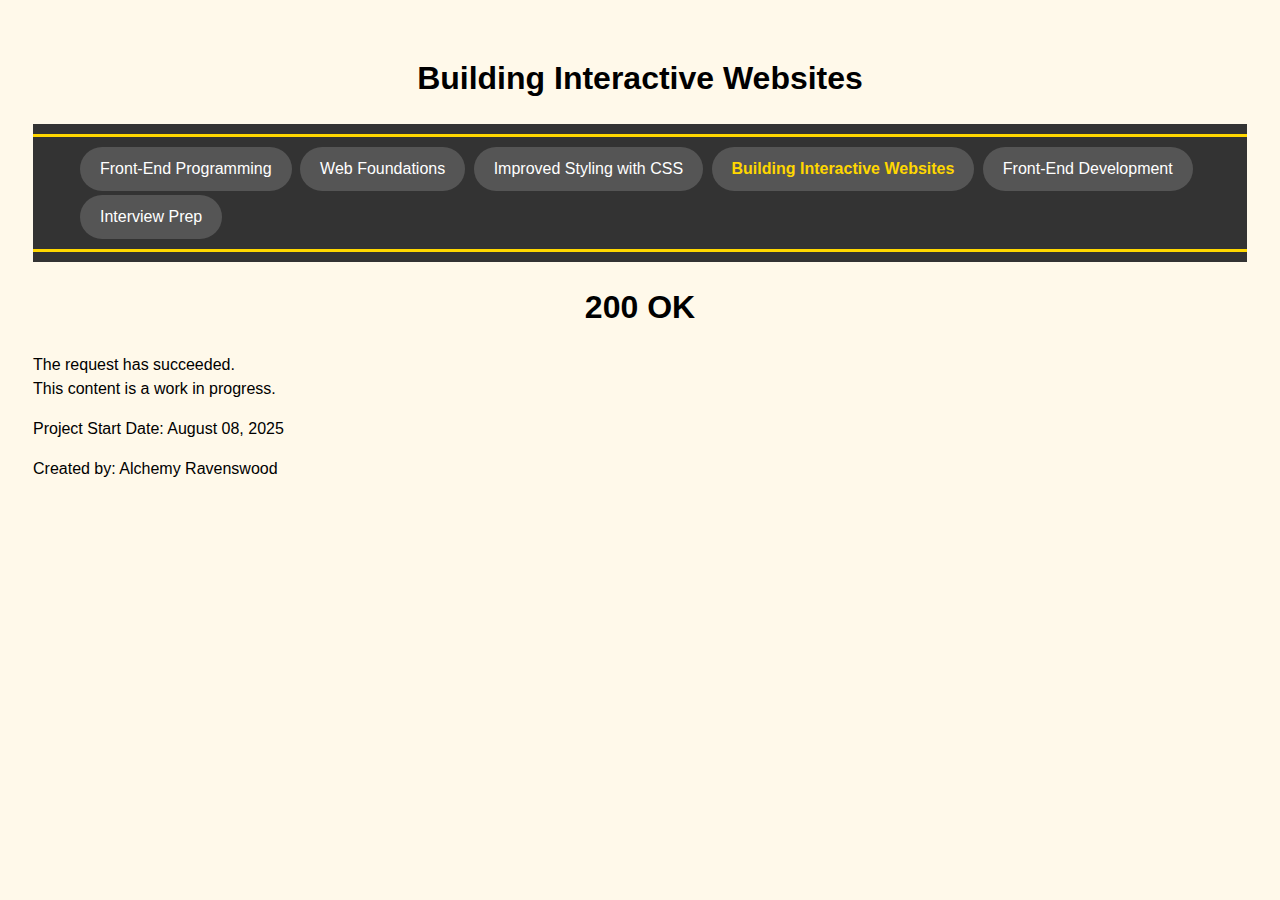
<file: building_interactive.html>
<!DOCTYPE html>
<html lang="en">
	<head>
    <meta charset="UTF-8" />
    <meta name="viewport" content="width=device-width, initial-scale=1.0" />
    <meta name="description" content="Building Interactive Websites" />
    <title>Building Interactive Websites</title>
    <link rel="stylesheet" href="css/style.css" />
	</head>

	<body>
    <header id="top">
      <h1>Building Interactive Websites</h1>
        <nav aria-label="Main navigation">
          <ul>
            <li><a href="./home.html">Front-End Programming</a></li>
            <li><a href="./web_foundations.html">Web Foundations</a></li>
            <li><a href="./improved_styling.html">Improved Styling with CSS</a></li>
            <li><a href="./building_interactive.html" class="active">Building Interactive Websites</a></li>
            <li><a href="./frontenddev.html">Front-End Development</a></li>
            <li><a href="./interview.html">Interview Prep</a></li>
          </ul>
        </nav>
    </header>

    <main>
    <h1>200 OK</h1>
      <p>The request has succeeded.
        <br>This content is a work in progress.
      </p>
    <div class="return">
      <button id="backToTop">↑ Top</button>
    </div>
    </main>

    <footer>
      <p>Project Start Date: August 08, 2025</p>
      <p>Created by: Alchemy Ravenswood</p>
    </footer>
    <script src="js/script.js"></script>
	</body>
</html>
</file>
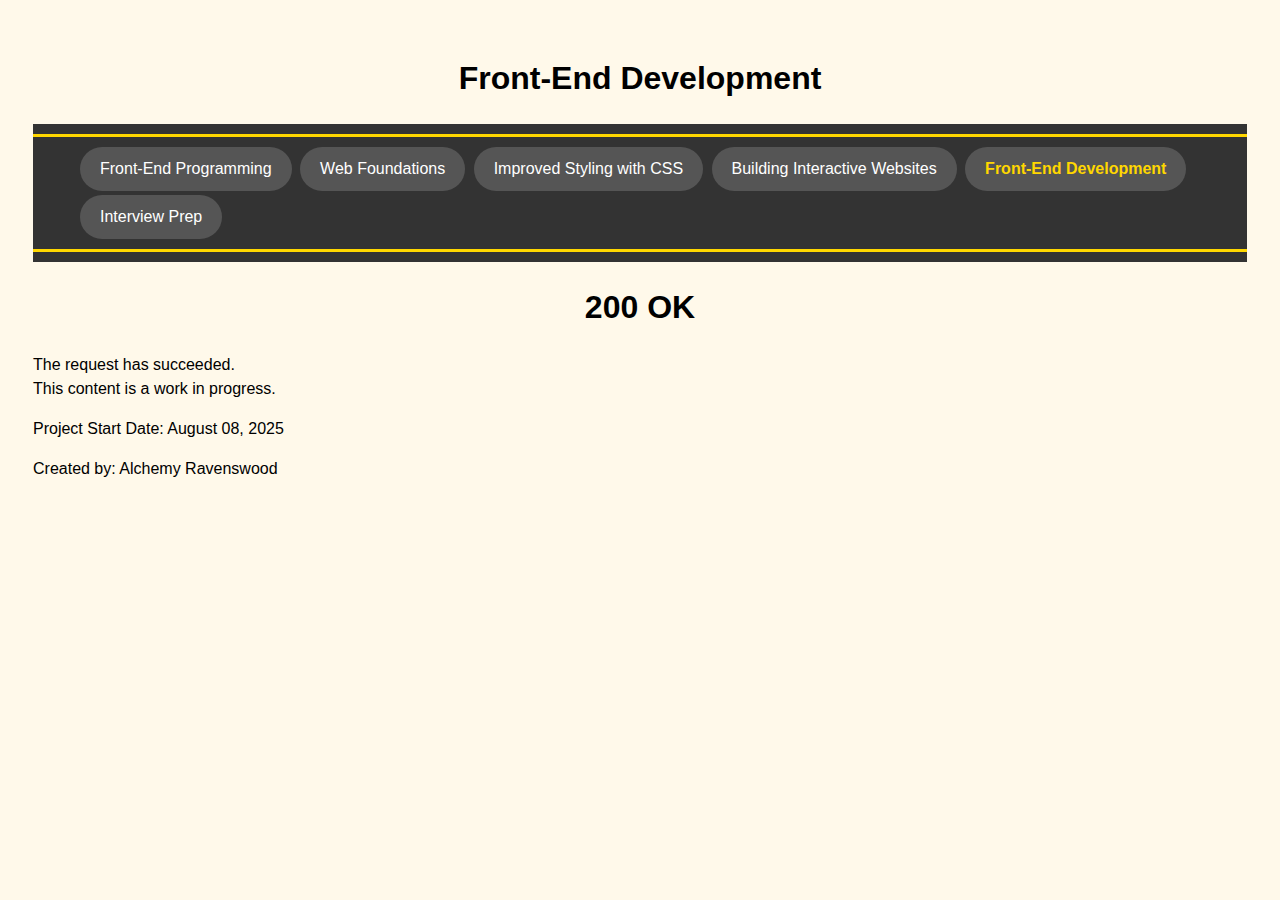
<file: frontenddev.html>
<!DOCTYPE html>
<html lang="en">
	<head>
    <meta charset="UTF-8" />
    <meta name="viewport" content="width=device-width, initial-scale=1.0" />
    <meta name="description" content="Front-End Development" />
    <title>Front-End Development</title>
    <link rel="stylesheet" href="css/style.css" />
	</head>

	<body>
    <header id="top">
      <h1>Front-End Development</h1>
        <nav aria-label="Main navigation">
          <ul>
            <li><a href="./index.html">Front-End Programming</a></li>
            <li><a href="./web_foundations.html">Web Foundations</a></li>
            <li><a href="./improved_styling.html">Improved Styling with CSS</a></li>
            <li><a href="./building_interactive.html">Building Interactive Websites</a></li>
            <li><a href="./frontenddev.html" class="active">Front-End Development</a></li>
            <li><a href="./interview.html">Interview Prep</a></li>
          </ul>
        </nav>
    </header>

    <main>
    <h1>200 OK</h1>
      <p>The request has succeeded.
        <br>This content is a work in progress.
      </p>
    <div class="return">
      <button id="backToTop">↑ Top</button>
    </div>
    </main>

    <footer>
      <p>Project Start Date: August 08, 2025</p>
      <p>Created by: Alchemy Ravenswood</p>
    </footer>
    <script src="js/script.js"></script>
	</body>
</html>
</file>
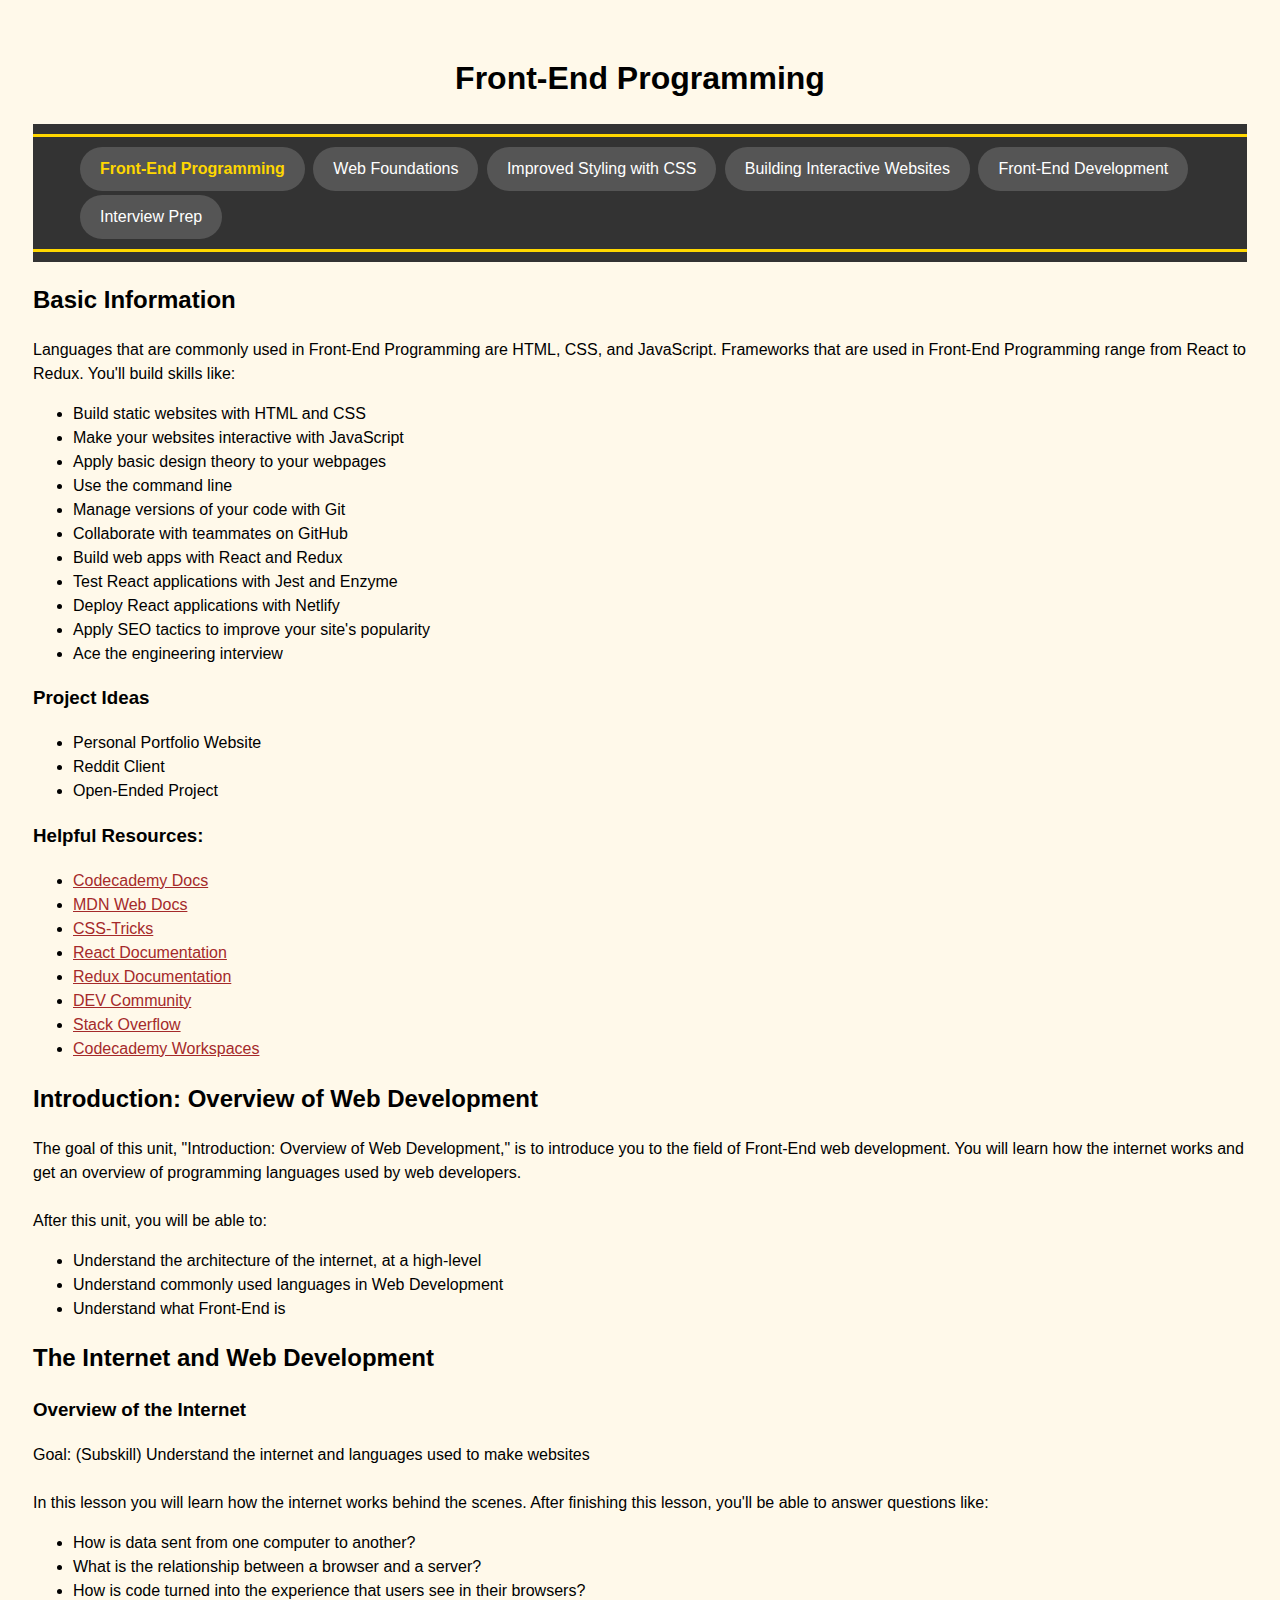
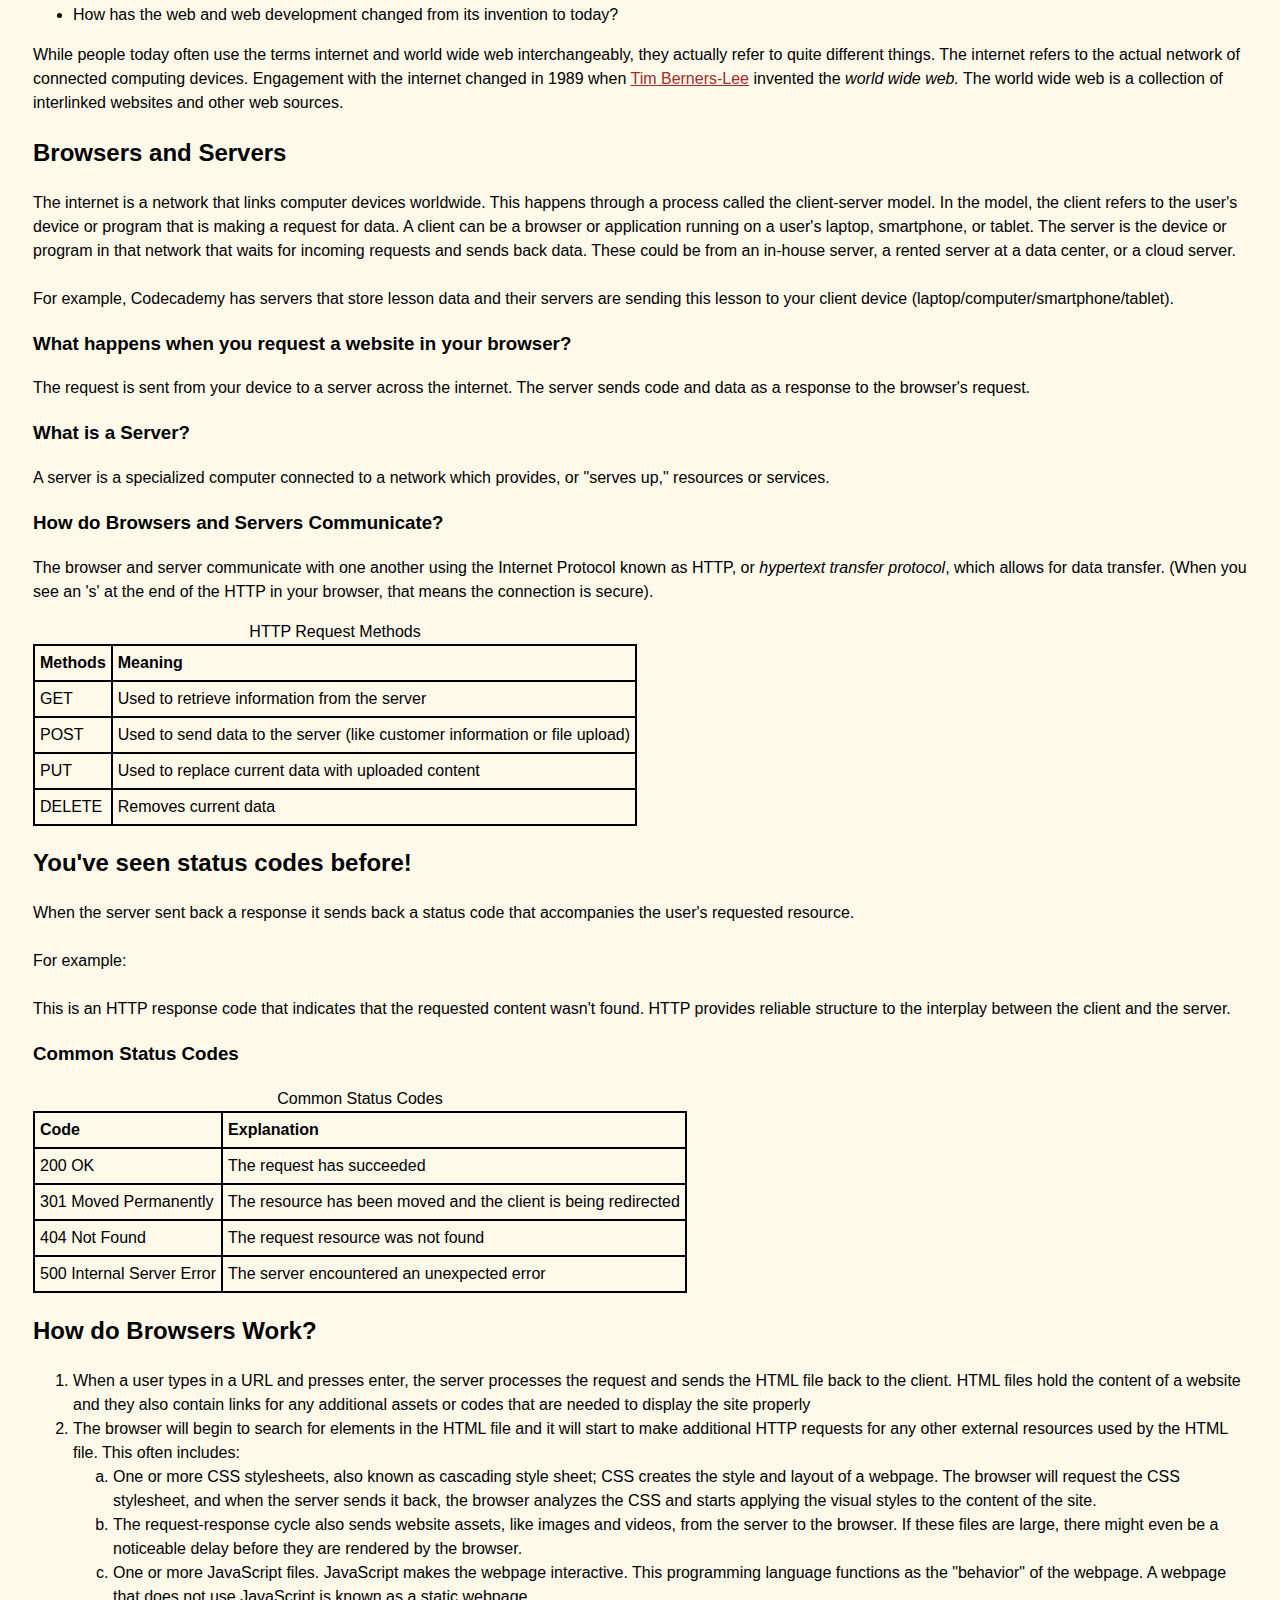
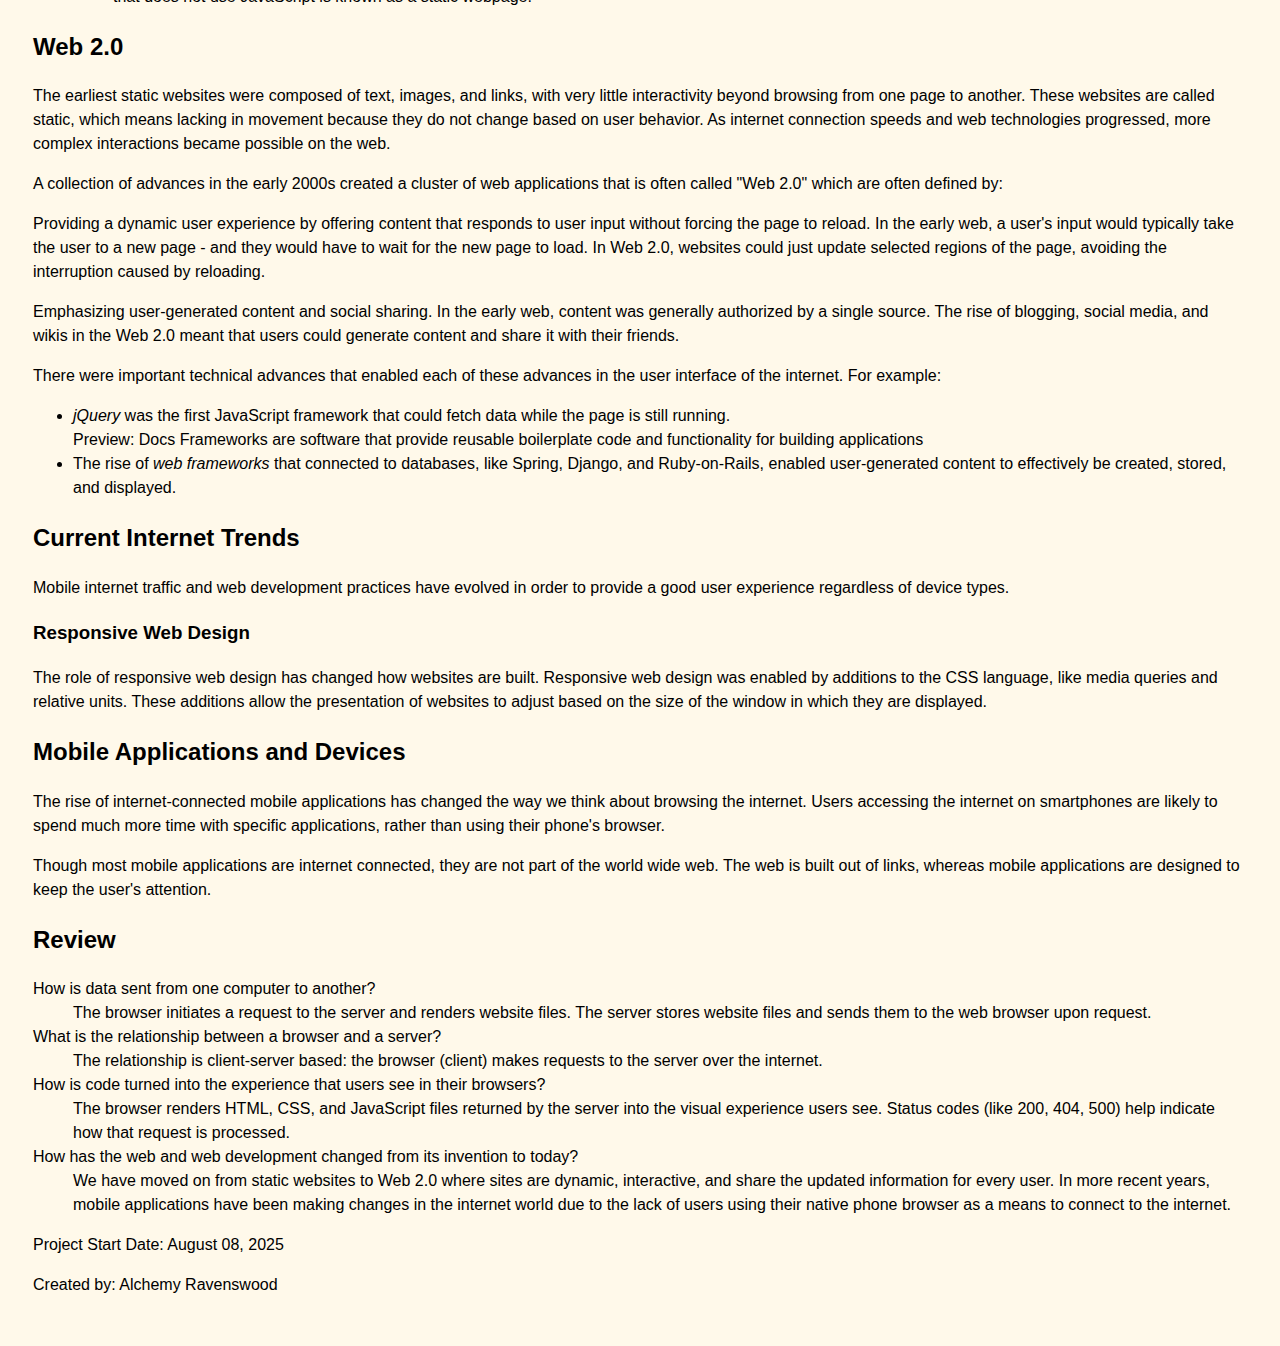
<file: home.html>
<!DOCTYPE html>
<html lang="en">
	<head>
    <meta charset="UTF-8" />
    <meta name="viewport" content="width=device-width, initial-scale=1.0" />
    <meta name="description" content="Learning front-end development: HTML, CSS, JavaScript, and frameworks like React/Redux." />
		<title>Front-End Programming | Learning Path Overview</title>
    <link rel="stylesheet" href="css/style.css" />
	</head>

	<body>
    <header id="top">
      <h1>Front-End Programming</h1>
        <nav aria-label="Main navigation">
          <ul>
            <li><a href="./home.html" class="active">Front-End Programming</a></li>
            <li><a href="./web_foundations.html">Web Foundations</a></li>
            <li><a href="./improved_styling.html">Improved Styling with CSS</a></li>
            <li><a href="./building_interactive.html">Building Interactive Websites</a></li>
            <li><a href="./frontenddev.html">Front-End Development</a></li>
            <li><a href="./interview.html">Interview Prep</a></li>
          </ul>
        </nav>
    </header>

    <main>
      <section class='basicinfo'>
        <h2>Basic Information</h2>
          <p>Languages that are commonly used in Front-End Programming are HTML, CSS, and JavaScript. Frameworks that are used in Front-End Programming range from React to Redux. You'll build skills like:</p>
            <ul>
              <li>Build static websites with HTML and CSS</li>
              <li>Make your websites interactive with JavaScript</li>
              <li>Apply basic design theory to your webpages</li>
              <li>Use the command line</li>
              <li>Manage versions of your code with Git</li>
              <li>Collaborate with teammates on GitHub</li>
              <li>Build web apps with React and Redux</li>
              <li>Test React applications with Jest and Enzyme</li>
              <li>Deploy React applications with Netlify</li>
              <li>Apply SEO tactics to improve your site's popularity</li>
              <li>Ace the engineering interview</li>
            </ul>
      </section>

      <section class='projectideas'>
        <h3>Project Ideas</h3>
          <ul>
            <li>Personal Portfolio Website</li>
            <li>Reddit Client</li>
            <li>Open-Ended Project</li>
          </ul>
      </section>

      <section class='resources'>
        <h3>Helpful Resources:</h3>
          <ul>
            <li><a href="https://www.codecademy.com/resources/docs" target="_blank" rel="noopener noreferrer">Codecademy Docs</a></li>
            <li><a href="https://developer.mozilla.org/" target="_blank" rel="noopener noreferrer">MDN Web Docs</a></li>
            <li><a href="https://css-tricks.com/" target="_blank" rel="noopener noreferrer">CSS-Tricks</a></li>
            <li><a href="https://reactjs.org/" target="_blank" rel="noopener noreferrer">React Documentation</a></li>
            <li><a href="https://redux.js.org/" target="_blank" rel="noopener noreferrer">Redux Documentation</a></li>
            <li><a href="https://dev.to/" target="_blank" rel="noopener noreferrer">DEV Community</a></li>
            <li><a href="https://stackoverflow.com/" target="_blank" rel="noopener noreferrer">Stack Overflow</a></li>
            <li><a href="https://www.codecademy.com/workspaces/new" target="_blank" rel="noopener noreferrer">Codecademy Workspaces</a></li>
          </ul>
      </section>

    <section class='webdevoverview'>
      <h2>Introduction: Overview of Web Development</h2>
        <p>The goal of this unit, "Introduction: Overview of Web Development," is to introduce you to the field of Front-End web development. You will learn how the internet works and get an overview of programming languages used by web developers. <br><br>After this unit, you will be able to:</p>
          <ul>
            <li>Understand the architecture of the internet, at a high-level</li>
            <li>Understand commonly used languages in Web Development</li>
            <li>Understand what Front-End is</li>
          </ul>
    </section>

    <section class='internet-webdev'>
      <h2>The Internet and Web Development</h2>
        <h3>Overview of the Internet</h3>
          <p>Goal: (Subskill) Understand the internet and languages used to make websites
            <br><br>In this lesson you will learn how the internet works behind the scenes. After finishing this lesson, you'll be able to answer questions like:</p>
          <ul>
            <li>How is data sent from one computer to another?</li>
            <li>What is the relationship between a browser and a server?</li>
            <li>How is code turned into the experience that users see in their browsers?</li>
            <li>How has the web and web development changed from its invention to today?</li>
          </ul>
          <p>While people today often use the terms internet and world wide web interchangeably, they actually refer to quite different things. The internet refers to the actual network of connected computing devices. Engagement with the internet changed in 1989 when <a href="https://www.codecademy.com/resources/docs/general/historical-technical-figures/tim-berners-lee">Tim Berners-Lee</a> invented the <em>world wide web.</em> The world wide web is a collection of interlinked websites and other web sources.</p>
    </section>

    <section class='browsers-servers'>
      <h2>Browsers and Servers</h2>

        <p>The internet is a network that links computer devices worldwide. This happens through a process called the client-server model. In the model, the client refers to the user's device or program that is making a request for data. A client can be a browser or application running on a user's laptop, smartphone, or tablet. The server is the device or program in that network that waits for incoming requests and sends back data. These could be from an in-house server, a rented server at a data center, or a cloud server.
          <br><br>
          For example, Codecademy has servers that store lesson data and their servers are sending this lesson to your client device (laptop/computer/smartphone/tablet).</p>
        <h3>What happens when you request a website in your browser?</h3>
          <p>The request is sent from your device to a server across the internet. The server sends code and data as a response to the browser's request.</p>
        <h3>What is a Server?</h3>
          <p>A server is a specialized computer connected to a network which provides, or "serves up," resources or services.</p>
        <h3>How do Browsers and Servers Communicate?</h3>
          <p>The browser and server communicate with one another using the Internet Protocol known as HTTP, or <em>hypertext transfer protocol</em>, which allows for data transfer. (When you see an 's' at the end of the HTTP in your browser, that means the connection is secure).</p>

    </section>

        <table class="httprequests">
          <caption>HTTP Request Methods</caption>
          <thead>
            <tr>
              <th scope="col">Methods</th>
              <th scope="col">Meaning</th>
            </tr>
          </thead>
          <tbody>
            <tr>
              <td scope="row">GET</td>
              <td>Used to retrieve information from the server</td>
            </tr>
            <tr>
              <td scope="row">POST</td>
              <td>Used to send data to the server (like customer information or file upload)</td>
            </tr>
            <tr>
              <td scope="row">PUT</td>
              <td>Used to replace current data with uploaded content</td>
            </tr>
            <tr>
              <td scope="row">DELETE</td>
              <td>Removes current data</td>
            </tr>
          </tbody>
        </table>

    <section class='status-codes'>
      <h2>You've seen status codes before!</h2>
        <p>When the server sent back a response it sends back a status code that accompanies the user's requested resource.
          <br><br>For example:
          <br><br>This is an HTTP response code that indicates that the requested content wasn't found.
          HTTP provides reliable structure to the interplay between the client and the server.</p>

      <h3>Common Status Codes</h3>
        <table class="statuscodes">
          <caption>Common Status Codes</caption>
          <thead>
            <tr>
              <th>Code</th>
              <th>Explanation</th>
            </tr>
          </thead>
          <tbody>
            <tr>
              <td>200 OK</td>
              <td>The request has succeeded</td>
            </tr>
            <tr>
              <td>301 Moved Permanently</td>
              <td>The resource has been moved and the client is being redirected</td>
            </tr>
            <tr>
              <td>404 Not Found</td>
              <td>The request resource was not found</td>
            </tr>
            <tr>
              <td>500 Internal Server Error</td>
              <td>The server encountered an unexpected error</td>
            </tr>
          </tbody>
        </table>
    </section>

    <section class='browsers'>
      <h2>How do Browsers Work?</h2>
        <ol>
          <li>When a user types in a URL and presses enter, the server processes the request and sends the HTML file back to the client. HTML files hold the content of a website and they also contain links for any additional assets or codes that are needed to display the site properly</li>
          <li>The browser will begin to search for elements in the HTML file and it will start to make additional HTTP requests for any other external resources used by the HTML file. This often includes:
            <ol type="a">
              <li>One or more CSS stylesheets, also known as cascading style sheet; CSS creates the style and layout of a webpage. The browser will request the CSS stylesheet, and when the server sends it back, the browser analyzes the CSS and starts applying the visual styles to the content of the site.</li>
              <li>The request-response cycle also sends website assets, like images and videos, from the server to the browser. If these files are large, there might even be a noticeable delay before they are rendered by the browser.</li>
              <li>One or more JavaScript files. JavaScript makes the webpage interactive. This programming language functions as the "behavior" of the webpage. A webpage that does not use JavaScript is known as a static webpage.</li>
            </ol>
            </li>
          </ol>
    </section>

    <section class='web2'>
      <h2>Web 2.0</h2>

        <p>The earliest static websites were composed of text, images, and links, with very little interactivity beyond browsing from one page to another. These websites are called static, which means lacking in movement because they do not change based on user behavior. As internet connection speeds and web technologies progressed, more complex interactions became possible on the web.</p>

        <p>A collection of advances in the early 2000s created a cluster of web applications that is often called "Web 2.0" which are often defined by:</p>

        <p>Providing a dynamic user experience by offering content that responds to user input without forcing the page to reload. In the early web, a user's input would typically take the user to a new page - and they would have to wait for the new page to load. In Web 2.0, websites could just update selected regions of the page, avoiding the interruption caused by reloading.</p>

        <p>Emphasizing user-generated content and social sharing. In the early web, content was generally authorized by a single source. The rise of blogging, social media, and wikis in the Web 2.0 meant that users could generate content and share it with their friends.</p>

        <p>There were important technical advances that enabled each of these advances in the user interface of the internet. For example:</p>

        <ul>
          <li><em>jQuery</em> was the first JavaScript framework that could fetch data while the page is still running. <br>Preview: Docs Frameworks are software that provide reusable boilerplate code and functionality for building applications</li>
          <li>The rise of <em>web frameworks</em> that connected to databases, like Spring, Django, and Ruby-on-Rails, enabled user-generated content to effectively be created, stored, and displayed.</li>
        </ul>
    </section>

    <section class='currenttrends'>
      <h2>Current Internet Trends</h2>
        <p>Mobile internet traffic and web development practices have evolved in order to provide a good user experience regardless of device types.</p>
        <h3>Responsive Web Design</h3>
          <p>The role of responsive web design has changed how websites are built. Responsive web design was enabled by additions to the CSS language, like media queries and relative units. These additions allow the presentation of websites to adjust based on the size of the window in which they are displayed.</p>
    </section>

    <section class='mobileapps'>
        <h2>Mobile Applications and Devices</h2>
          <p>The rise of internet-connected mobile applications has changed the way we think about browsing the internet. Users accessing the internet on smartphones are likely to spend much more time with specific applications, rather than using their phone's browser.</p>
          <p>Though most mobile applications are internet connected, they are not part of the world wide web. The web is built out of links, whereas mobile applications are designed to keep the user's attention.</p>
    </section>

    <section>
        <h2>Review</h2>
          <dl>
            <dt>How is data sent from one computer to another?</dt>
            <dd>The browser initiates a request to the server and renders website files. The server stores website files and sends them to the web browser upon request.</dd>
            <dt>What is the relationship between a browser and a server?</dt>
            <dd>The relationship is client-server based: the browser (client) makes requests to the server over the internet.</dd>
            <dt>How is code turned into the experience that users see in their browsers?</dt>
            <dd>The browser renders HTML, CSS, and JavaScript files returned by the server into the visual experience users see. Status codes (like 200, 404, 500) help indicate how that request is processed.</dd>
            <dt>How has the web and web development changed from its invention to today?</dt>
            <dd>We have moved on from static websites to Web 2.0 where sites are dynamic, interactive, and share the updated information for every user. In more recent years, mobile applications have been making changes in the internet world due to the lack of users using their native phone browser as a means to connect to the internet.</dd>
          </dl>
    </section>
    <div class="return">
      <button id="backToTop">↑ Top</button>
    </div>
    </main>
    <footer>
      <p>Project Start Date: August 08, 2025</p>
      <p>Created by: Alchemy Ravenswood</p>
    </footer>
    <script src="js/script.js"></script>
	</body>
</html>
</file>
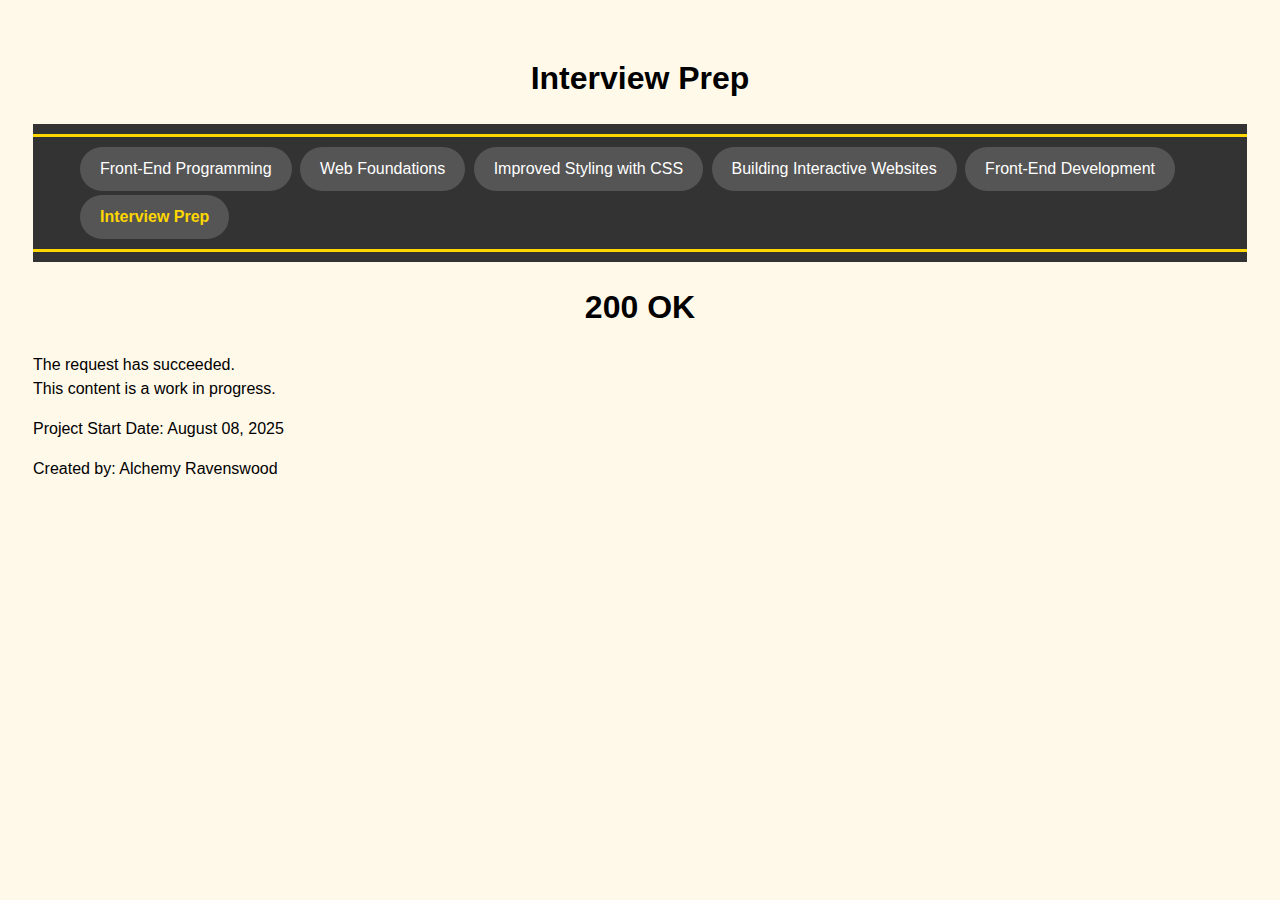
<file: interview.html>
<!DOCTYPE html>
<html lang="en">
	<head>
    <meta charset="UTF-8" />
    <meta name="viewport" content="width=device-width, initial-scale=1.0" />
    <meta name="description" content="Interview Prep" />
    <title>Interview Prep</title>
    <link rel="stylesheet" href="css/style.css" />
	</head>

	<body>
    <header id="top">
      <h1>Interview Prep</h1>
        <nav aria-label="Main navigation">
          <ul>
            <li><a href="./index.html">Front-End Programming</a></li>
            <li><a href="./web_foundations.html">Web Foundations</a></li>
            <li><a href="./improved_styling.html">Improved Styling with CSS</a></li>
            <li><a href="./building_interactive.html">Building Interactive Websites</a></li>
            <li><a href="./frontenddev.html">Front-End Development</a></li>
            <li><a href="./interview.html" class="active">Interview Prep</a></li>
          </ul>
        </nav>
    </header>

    <main>
    <h1>200 OK</h1>
      <p>The request has succeeded.
        <br>This content is a work in progress.
      </p>
    <div class="return">
      <button id="backToTop">↑ Top</button>
    </div>
    </main>

    <footer>
      <p>Project Start Date: August 08, 2025</p>
      <p>Created by: Alchemy Ravenswood</p>
    </footer>
    <script src="js/script.js"></script>
	</body>
</html>
</file>
<file: css/style.css>
h1 {
  text-align: center;
}

nav {
  background-color: #333;
  padding: 5px;
  background-image: linear-gradient(#FFD700, #FFD700),
                    linear-gradient(#FFD700, #FFD700);
  background-size: 100% 3px;
  background-position: center 10px,
                       center calc(100% - 10px);
  background-repeat: no-repeat;
}

nav ul {
  list-style-type: none;
}

nav li {
  display:inline-block;
  padding: 2px;
}

nav a {
  background-color: #555;
  color: white;
  padding: 10px 20px;
  text-align: center;
  text-decoration: none;
  display: inline-block;
  border-radius: 25px;
}

nav a.active {
  font-weight: bold;
  color: #FFD700;
}

nav a:hover {
  background-color: #FFD700;
  color: black;
}

body {
  background: #fff9ea;
  color: #000;
  padding: 25px;
  font-family: sans-serif;
  line-height: 1.5;
}

table, th, td {
  border: 2px solid black;
  padding: 2px;
}

table {
  border-collapse: collapse;
}

th, td {
  padding: 5px;
  text-align: left;
}

.resources a,
.books a,
.internet-webdev a
{
  color: brown;
}

.resources a:visited,
.books a:visited,
.internet-webdev a:visited
{
  color: gray;
}

.resources a:hover,
.books a:hover,
.internet-webdev a:hover
{
  color: orange;
}

html {
  scroll-behavior: smooth;
}

#backToTop {
  position: fixed;
  bottom: 20px;
  right: 20px;
  display: none;
  background: #FFD700;
  color: black;
  border: none;
  font-weight: bold;
  padding: 10px 14px;
  border-radius: 8px;
  cursor: pointer;
}
</file>
